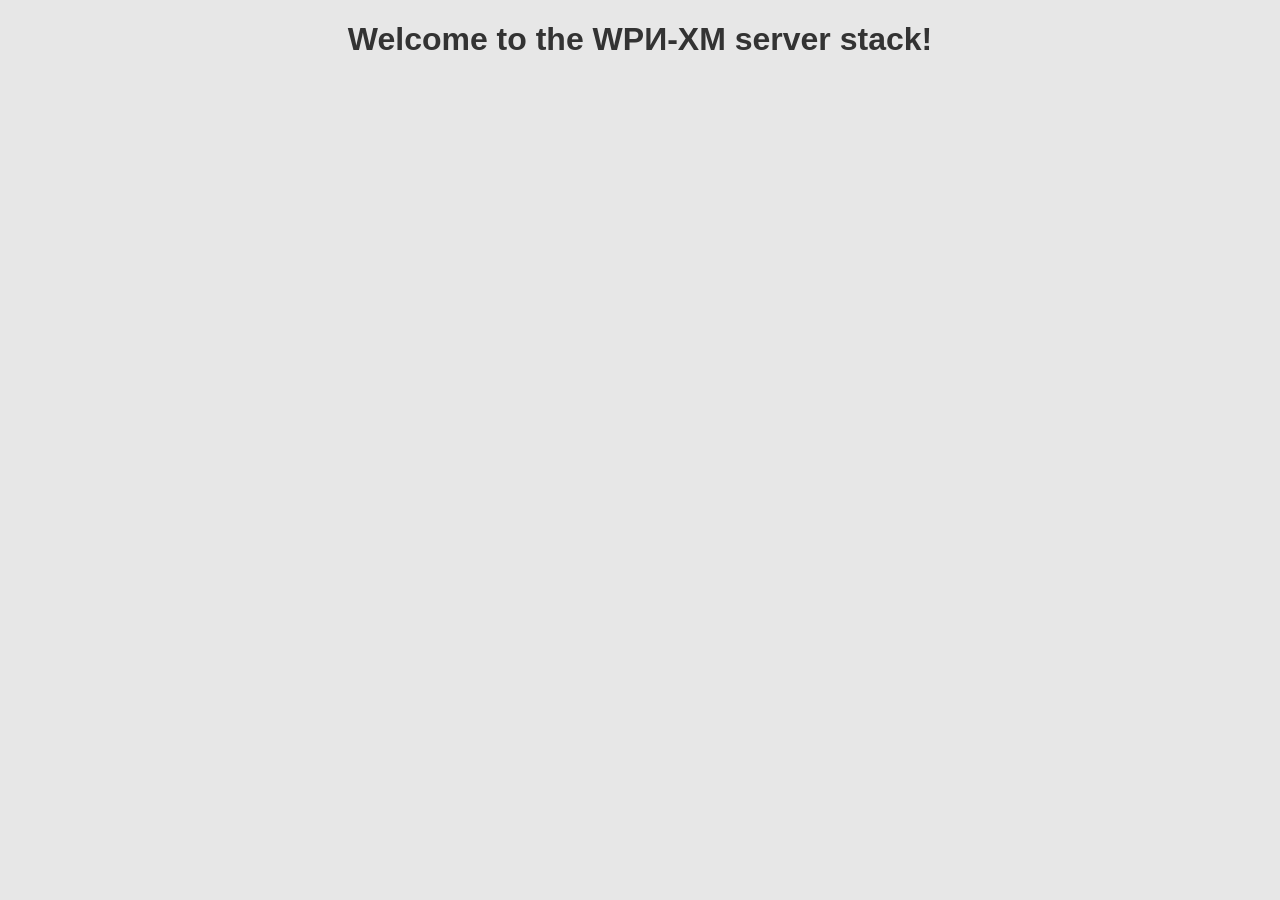
<file: www/index.html>
<!DOCTYPE html>
<html lang="en" dir="ltr" xmlns="http://www.w3.org/1999/xhtml">
<head>
    <meta charset="utf-8" />
    <title>Welcome to WPИ-XM Serverpack!</title>
</head>
<body bgcolor="E7E7E7" text="333333">
<div id="container" style="width: auto; margin-left: auto; margin-right: auto; text-align: center;">
    <div id="content" style="font-family: 'Lucida Grande',Verdana,Arial,Sans-Serif;">
        <h1>Welcome to the WPИ-XM server stack!</h1>		
    </div>
</div>
</body>
</html>
</file>
